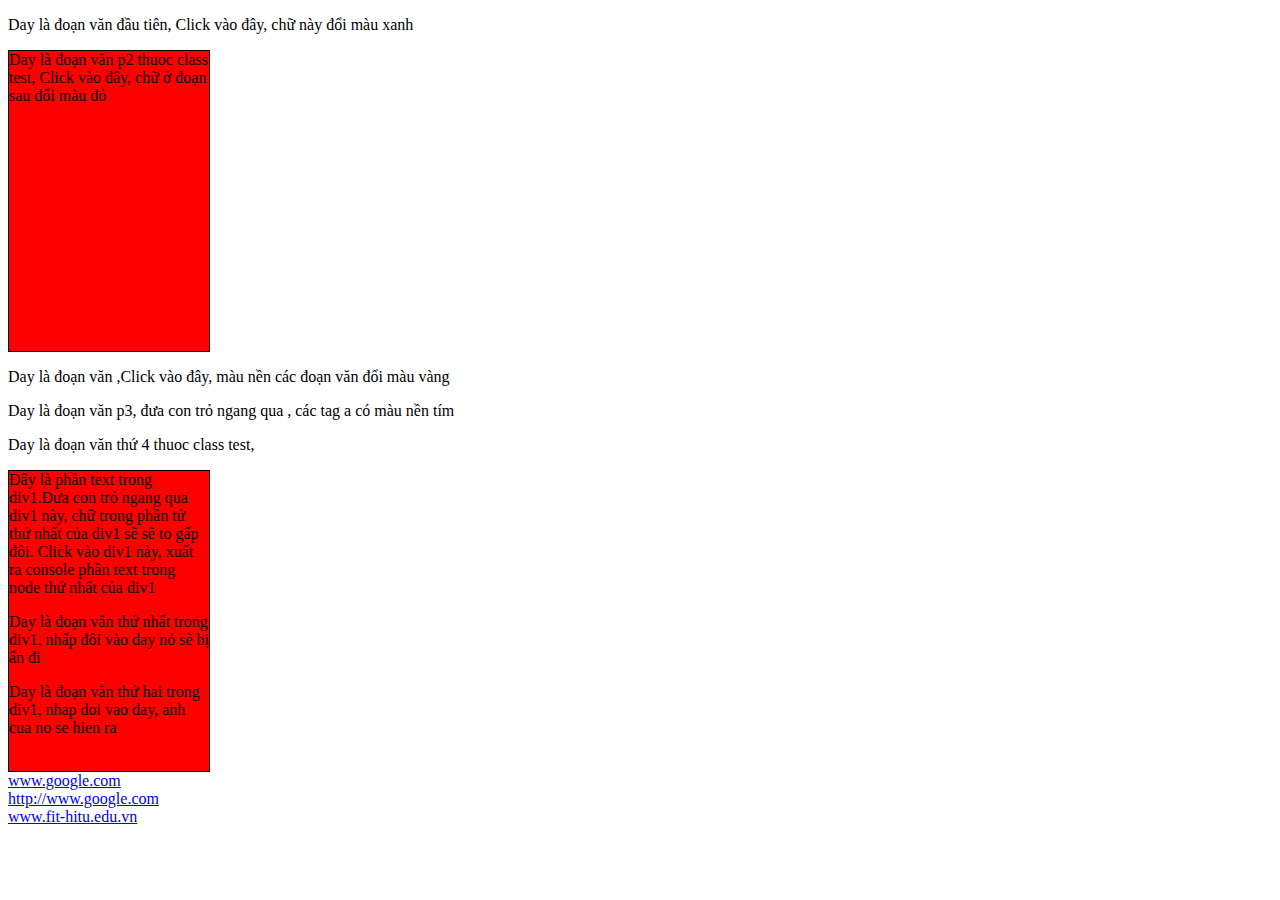
<file: bai4/index.html>
<!DOCTYPE HTML>
<html>

<head>
	<title> My Web</title>
	<meta charset=utf-8>
	<script>	</script>
	<style>
		.kieumoi {
			border: 1px solid black;
			background-color: blue;
			color: yellow;

		}
	</style>
</head>

<body>
	<p> Day là đoạn văn đầu tiên, Click vào đây, chữ này đổi màu xanh</p>
	<p id='p2' class='test chudo hoa'>Day là đoạn văn p2 thuoc class test, Click vào đây, chữ ở đoạn sau đổi màu đỏ</p>

	<p> Day là đoạn văn ,Click vào đây, màu nền các đoạn văn đổi màu vàng</p>
	<p id=p3> Day là đoạn văn p3, đưa con trỏ ngang qua , các tag a có màu nền tím </p>
	<p class=test>Day là đoạn văn thứ 4 thuoc class test,</p>
	<div id='div1' >
		Đây là phần text trong div1.Đưa con trỏ ngang qua div1 này, chữ trong phần tử thứ nhất của div1 sẽ sẽ to gấp
		đôi.
		Click vào div1 này, xuất ra console phần text trong node thứ nhất của div1
		<p> Day là đoạn văn thứ nhất trong div1, nhấp đôi vào day nó sẽ bị ẩn đi</p>

		<p>Day là đoạn văn thứ hai trong div1, nhap doi vao day, anh cua no se hien ra</p>
	</div>


	<a href='www.google.com'>www.google.com</a>
	</br><a href='http://www.google.com'>http://www.google.com</a>
	</br><a href='www.fit-hitu.edu.vn'>www.fit-hitu.edu.vn</a></br>


<script src="script.js"></script>
</body>

</html>
</file>
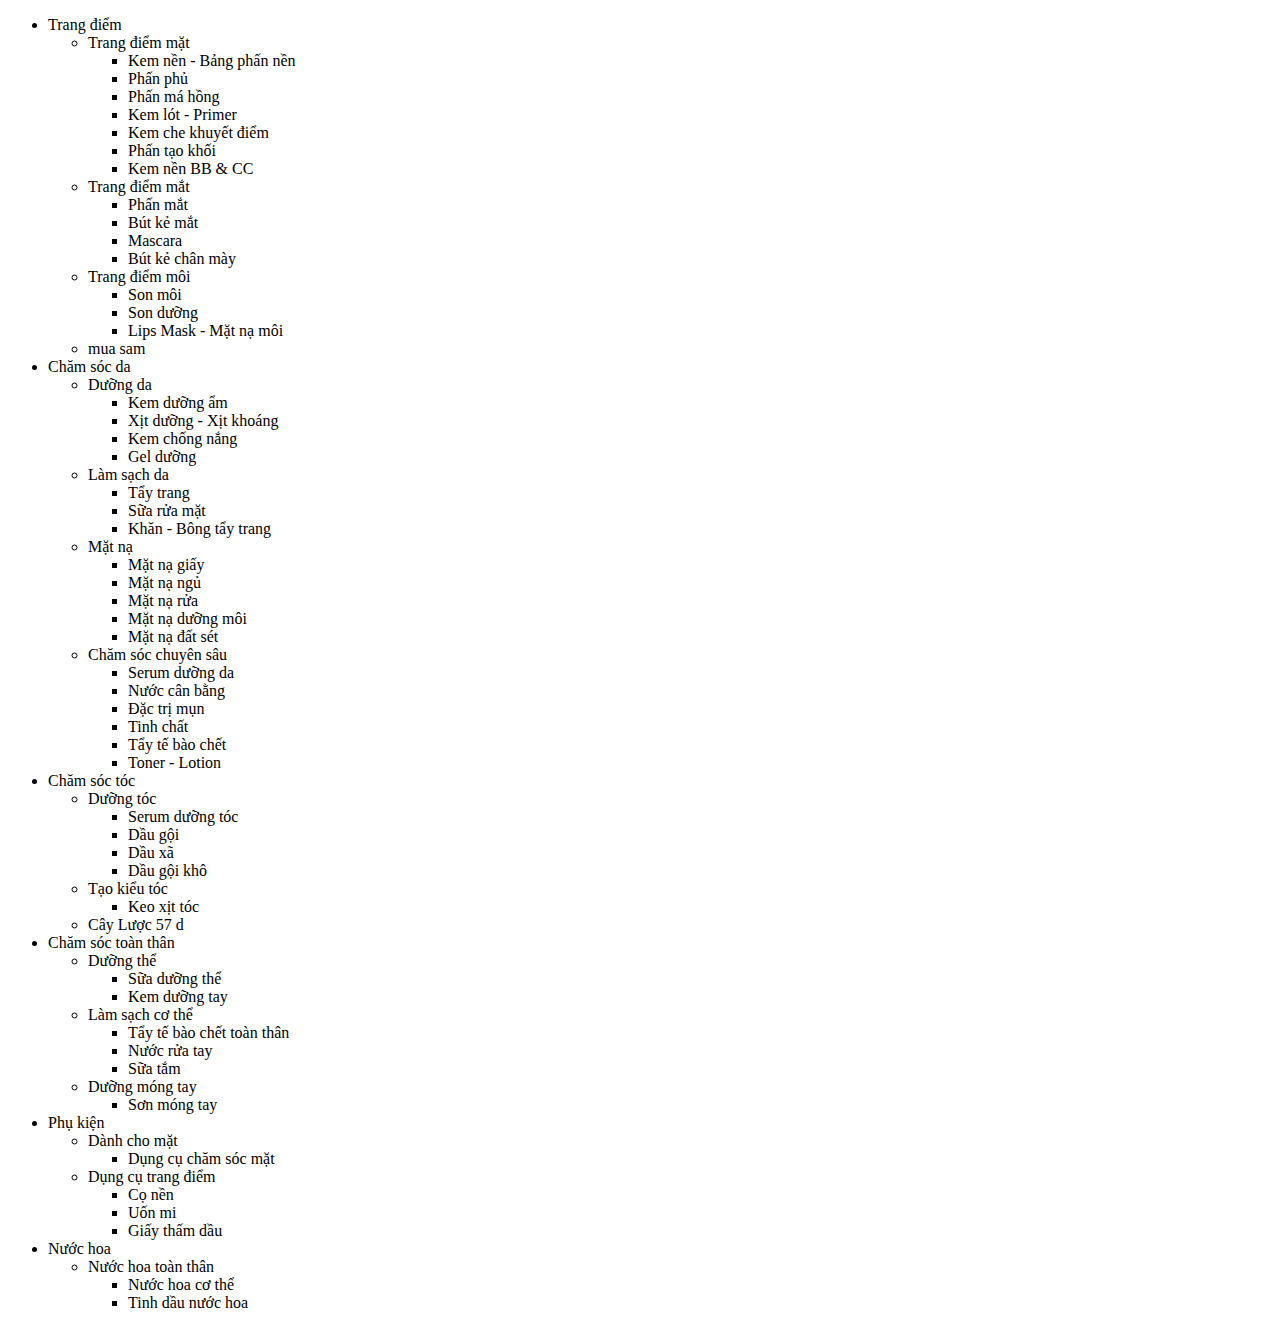
<file: bai6/index.html>
<!DOCTYPE html>
<html lang="en">
  <head>
    <meta charset="UTF-8" />
    <meta http-equiv="X-UA-Compatible" content="IE=edge" />
    <meta name="viewport" content="width=device-width, initial-scale=1.0" />
    <title>Document</title>
    <!-- <link rel="stylesheet" href="bai6.css"> -->
  </head>
  <body>
    <nav id="megamenu"></nav>
    
    <script src="script.js" type="module"></script>
  </body>
</html>
</file>
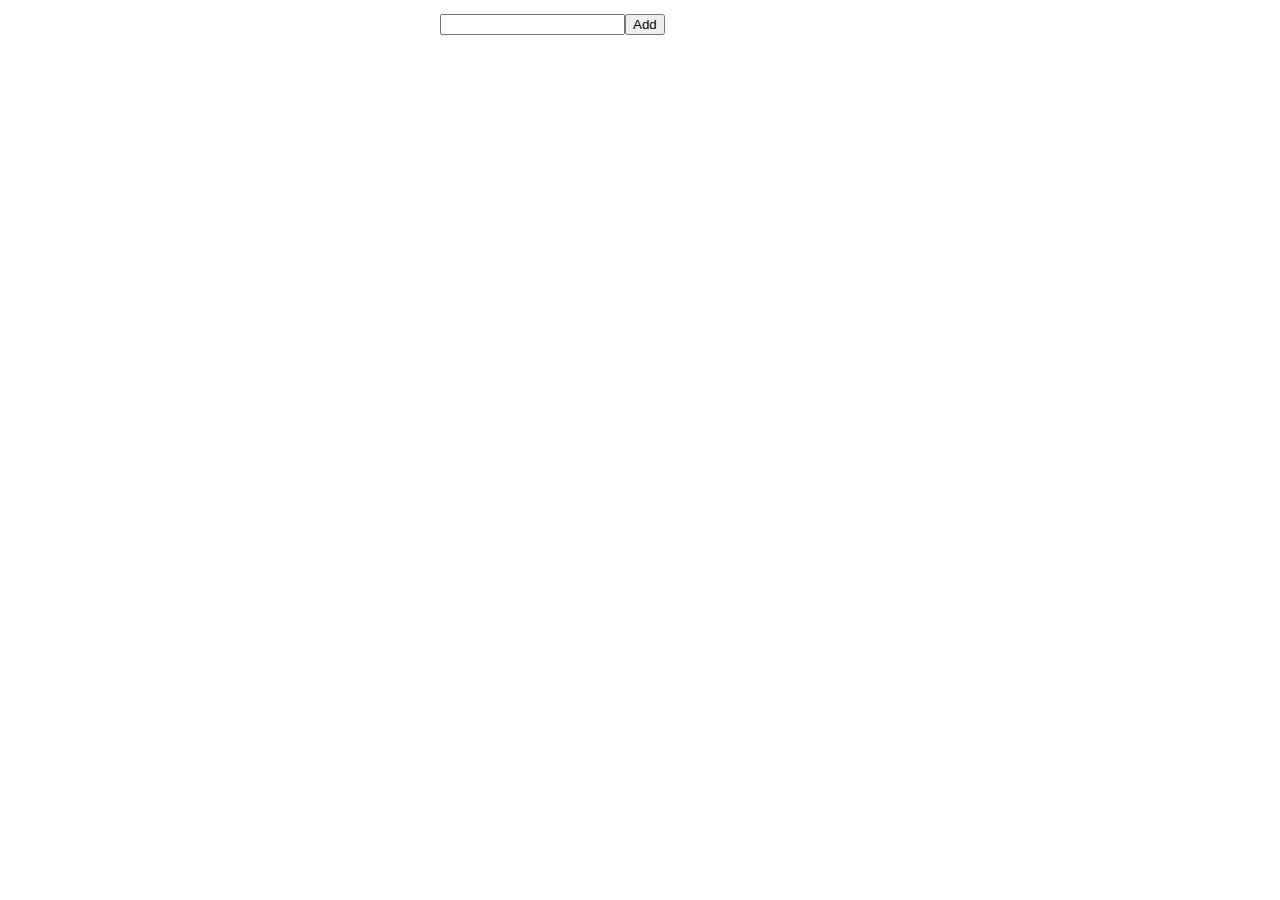
<file: bai7/index.html>
<!DOCTYPE html>
<html lang="en">
  <head>
    <meta charset="UTF-8" />
    <meta http-equiv="X-UA-Compatible" content="IE=edge" />
    <meta name="viewport" content="width=device-width, initial-scale=1.0" />
    <title>Document</title>
    <link rel="stylesheet" href="bai7.css" />
  </head>
  
  <body>
    <div class="wrapper">
      <div>
        <input type="text" name="" id="input1" /><button id="btnAdd" onclick="handleClickBtn()">
          Add
        </button>
      </div>
      
      <ul id="content">
        
      </ul>
    </div>
    <script src="script.js"></script>
  </body>
</html>
</file>
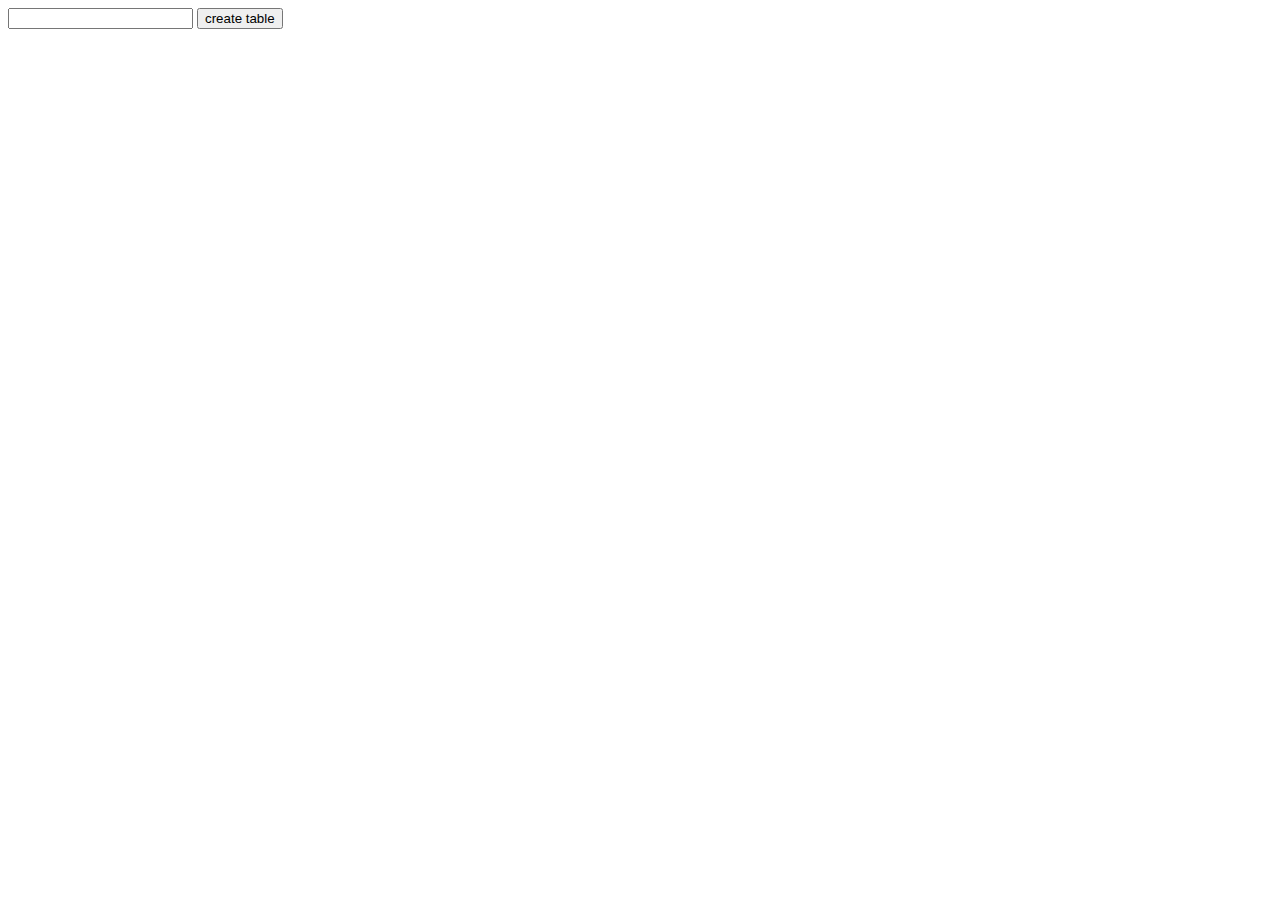
<file: bangcuuchuong/index.html>
<!DOCTYPE html>
<html lang="en">
<head>
  <meta charset="UTF-8">
  <meta http-equiv="X-UA-Compatible" content="IE=edge">
  <meta name="viewport" content="width=device-width, initial-scale=1.0">
  <title>Document</title>
  <style>
    #column{
      border: 1px solid black;
      width: 80px;
      margin: 4px;
    }
  </style>
</head>
<body>
  <div>
    <input type="number" name="" id="number">
    <button onclick="handleCreateTable()">create table</button>
  </div>
  <div id="container">
    
  </div>
  
  <script src="script.js"></script>
</body>
</html>
</file>
<file: bai6/bai6.css>
#megamenu *{
     margin:0;
     padding:0
}
#megamenu ul{


    width:200px;
    
}
#megamenu>ul>li>a:before{
    content:"\2042"
   
}
#megamenu a{
display: block;
text-decoration: none;
color:#444;
padding:5px;
}
#megamenu a:hover{
    color:orange;
    background-color: #eee;
    
}
#megamenu>ul>li>ul{
    position: absolute;
    left: 200px;
    z-index:100;
    top:0;
    list-style-type:none;
    display: none;
    background-color:#dddd;
}
#megamenu>ul>li>ul>li>a{
background-color: bisque;
}
#megamenu>ul>li:hover>ul{
display:block;
}
#megamenu>ul>li>ul>li>ul{
    list-style-type:none;
   
}
#megamenu>ul>li{
    position: relative;
}
</file>
<file: bai7/bai7.css>
.wrapper{
  width:400px;
  margin:0 auto;
  font-size:1.5em;
}
#content li{
  border: 1px solid blue;
  margin:3px;
  padding:3px;
  list-style-type: none;
}
#content li p{
display: inline;
}
#content li button{
  margin-left:100px;
  vertical-align:middle;
}
</file>
